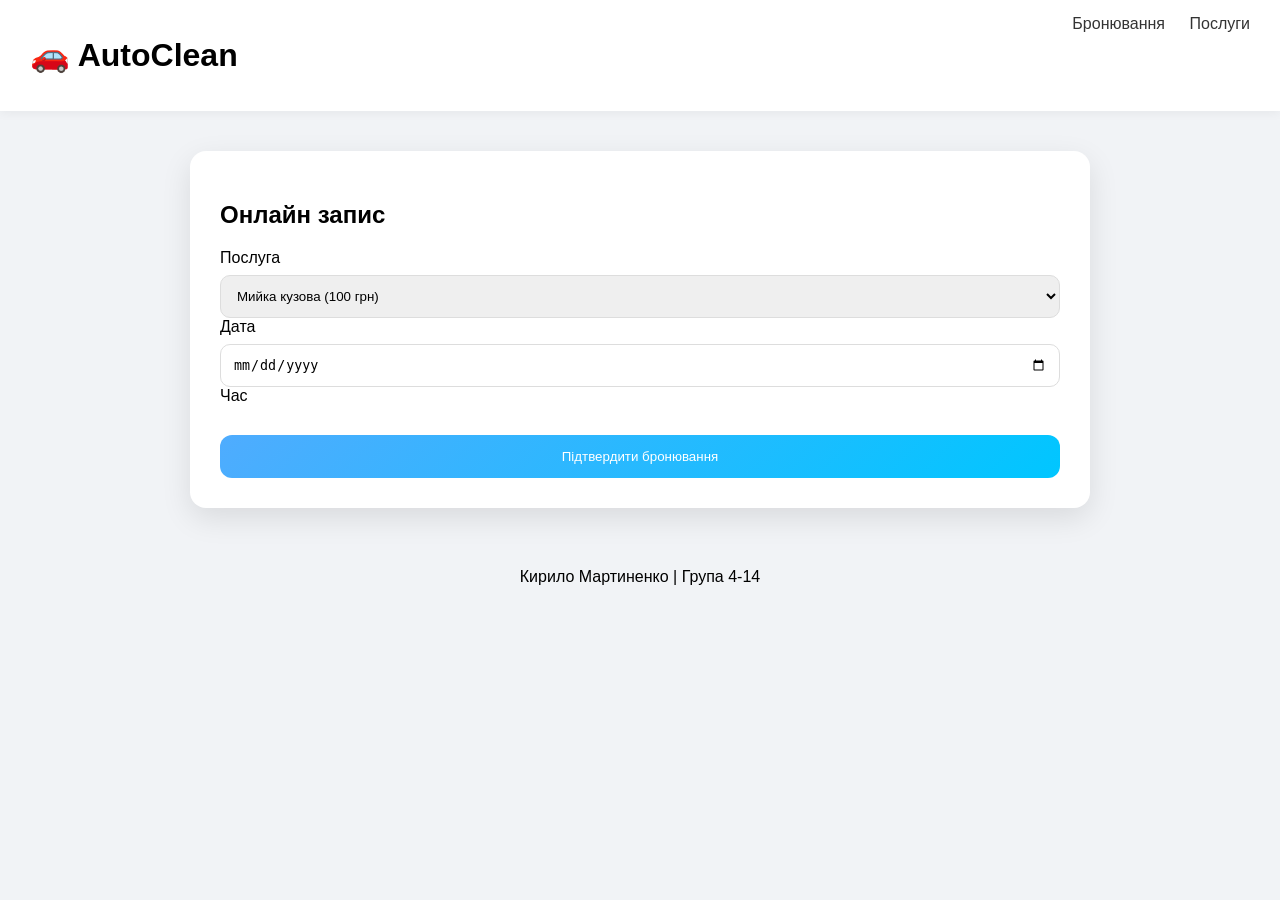
<file: index.html>
<!-- Сайт розроблено студентом Кирило Мартиненко, група 4-14 -->

<!DOCTYPE html>
<html lang="uk">
<head>
<meta charset="UTF-8">
<meta name="viewport" content="width=device-width, initial-scale=1.0">
<title>AutoClean Pro</title>
<link rel="stylesheet" href="style.css">
</head>
<body>

<header>
    <h1>🚗 AutoClean</h1>
    <nav>
        <a href="index.html">Бронювання</a>
        <a href="services.html">Послуги</a>
    </nav>
</header>

<main class="container fade-in">

<h2>Онлайн запис</h2>

<label>Послуга</label>
<select id="service"></select>

<label>Дата</label>
<input type="date" id="date">

<label>Час</label>
<div id="timeSlots" class="slots"></div>

<button onclick="book()">Підтвердити бронювання</button>

</main>

<footer>
    Кирило Мартиненко | Група 4-14
</footer>

<script src="app.js"></script>
</body>
</html>
</file>
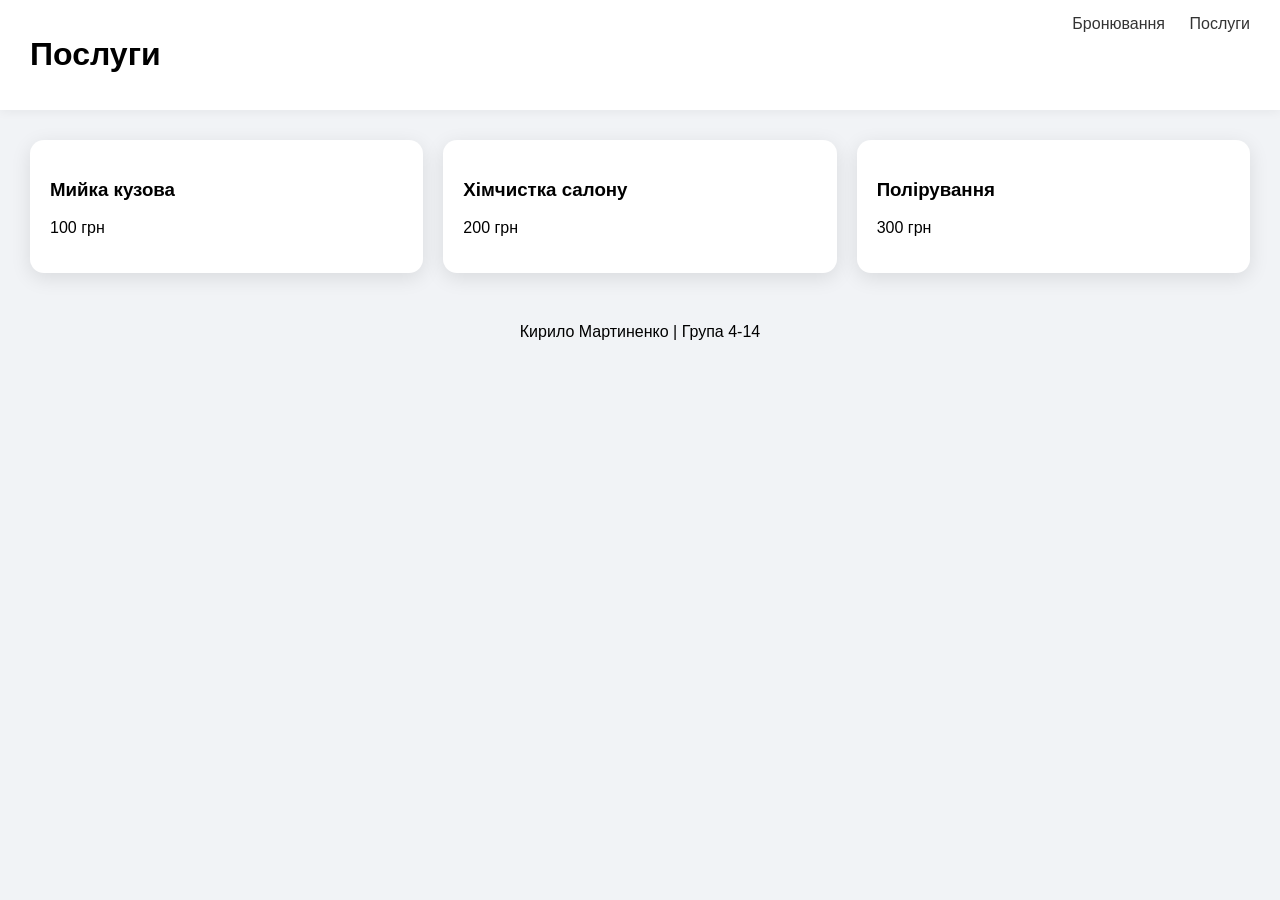
<file: !-- services.html>
<!-- Сайт розроблено студентом Кирило Мартиненко , група 4-14 -->

<!DOCTYPE html>
<html lang="uk">
<head>
<meta charset="UTF-8">
<title>Послуги</title>
<link rel="stylesheet" href="style.css">
</head>
<body>

<header>
    <h1>Послуги</h1>
    <nav>
        <a href="index.html">Бронювання</a>
        <a href="services.html">Послуги</a>
    </nav>
</header>

<section id="services" class="grid fade-in"></section>

<footer>
    Кирило Мартиненко | Група 4-14
</footer>

<script src="app.js"></script>
</body>
</html>
</file>
<file: style.css>
* { box-sizing: border-box; }

body {
    margin: 0;
    font-family: "Segoe UI", Arial;
    background: #f1f3f6;
}

header {
    background: white;
    padding: 15px 30px;
    display: flex;
    justify-content: space-between;
    box-shadow: 0 2px 10px rgba(0,0,0,0.05);
}

nav a {
    margin-left: 20px;
    text-decoration: none;
    color: #333;
}

.container {
    max-width: 900px;
    margin: 40px auto;
    background: white;
    padding: 30px;
    border-radius: 16px;
    box-shadow: 0 10px 30px rgba(0,0,0,0.1);
}

select, input {
    width: 100%;
    padding: 12px;
    margin-top: 8px;
    border-radius: 10px;
    border: 1px solid #ddd;
}

button {
    margin-top: 20px;
    width: 100%;
    padding: 14px;
    border-radius: 12px;
    border: none;
    background: linear-gradient(135deg, #4facfe, #00c6ff);
    color: white;
    cursor: pointer;
    transition: 0.3s;
}

button:hover {
    transform: scale(1.03);
}

.slots {
    display: flex;
    flex-wrap: wrap;
    gap: 10px;
    margin-top: 10px;
}

.slot {
    padding: 10px 15px;
    border-radius: 10px;
    background: #eee;
    cursor: pointer;
}

.slot.active {
    background: #00c6ff;
    color: white;
}

.slot.disabled {
    background: #ccc;
    cursor: not-allowed;
}

.grid {
    display: grid;
    grid-template-columns: repeat(auto-fit, minmax(220px, 1fr));
    gap: 20px;
    padding: 30px;
}

.card {
    background: white;
    padding: 20px;
    border-radius: 14px;
    box-shadow: 0 5px 20px rgba(0,0,0,0.1);
}

.popup {
    position: fixed;
    top: 0;
    left: 0;
    right: 0;
    bottom: 0;
    background: rgba(0,0,0,0.5);
    display: flex;
    justify-content: center;
    align-items: center;
}

.popup-content {
    background: white;
    padding: 30px;
    border-radius: 16px;
    animation: scaleIn 0.3s ease;
}

@keyframes scaleIn {
    from { transform: scale(0.8); opacity: 0; }
    to { transform: scale(1); opacity: 1; }
}

.fade-in {
    animation: fade 0.8s ease;
}

@keyframes fade {
    from { opacity: 0; transform: translateY(10px); }
    to { opacity: 1; transform: translateY(0); }
}

footer {
    text-align: center;
    padding: 20px;
}
</file>
